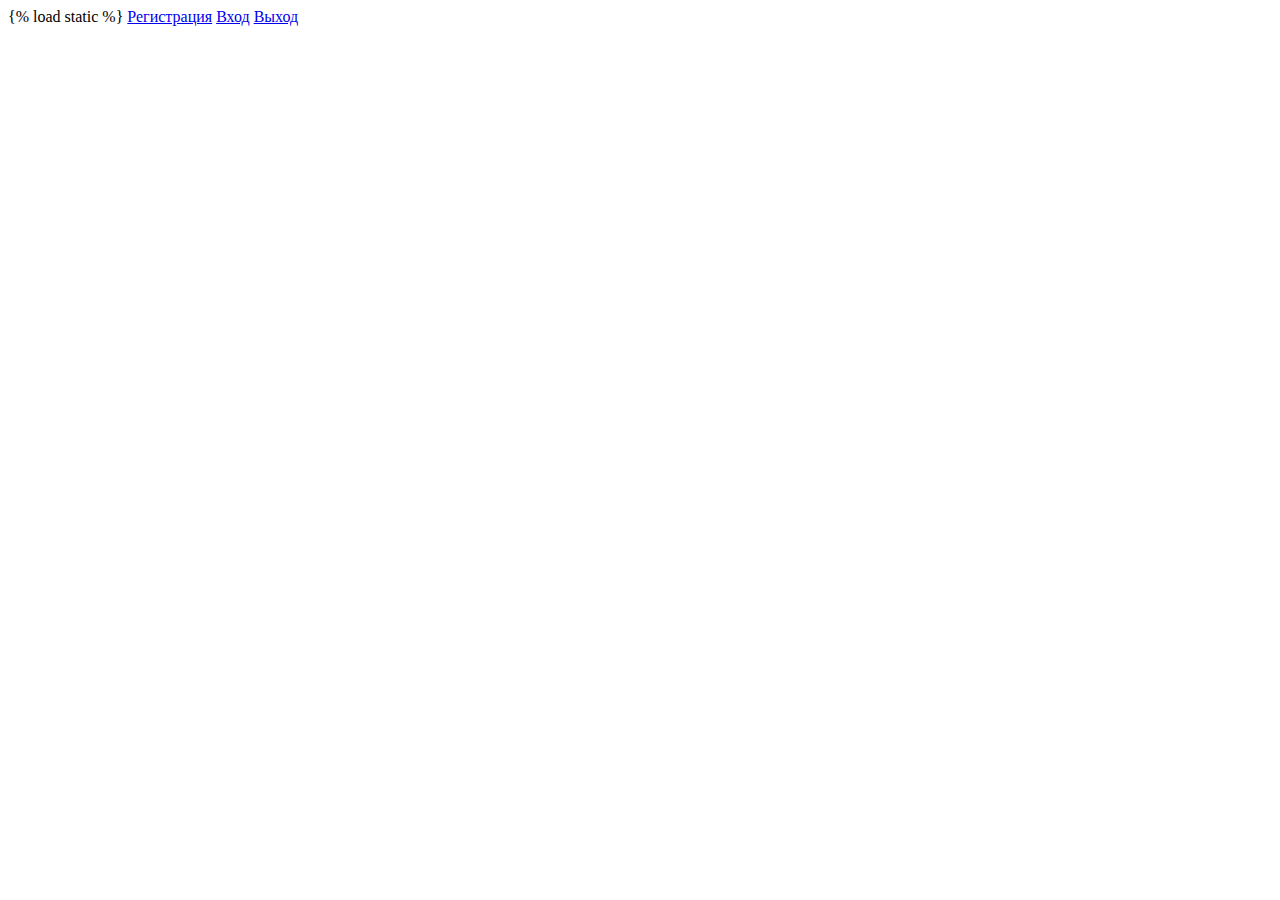
<file: templates/main.html>
<!DOCTYPE html>
{% load  static %}
<html lang="en">
<head>
    <meta charset="UTF-8">
    <title>Chatter</title>
</head>
<body>
    <a href="/signup">Регистрация</a>
    <a href="/signin">Вход</a>
    <a href="/logout">Выход</a>
</body>
</html>
</file>
